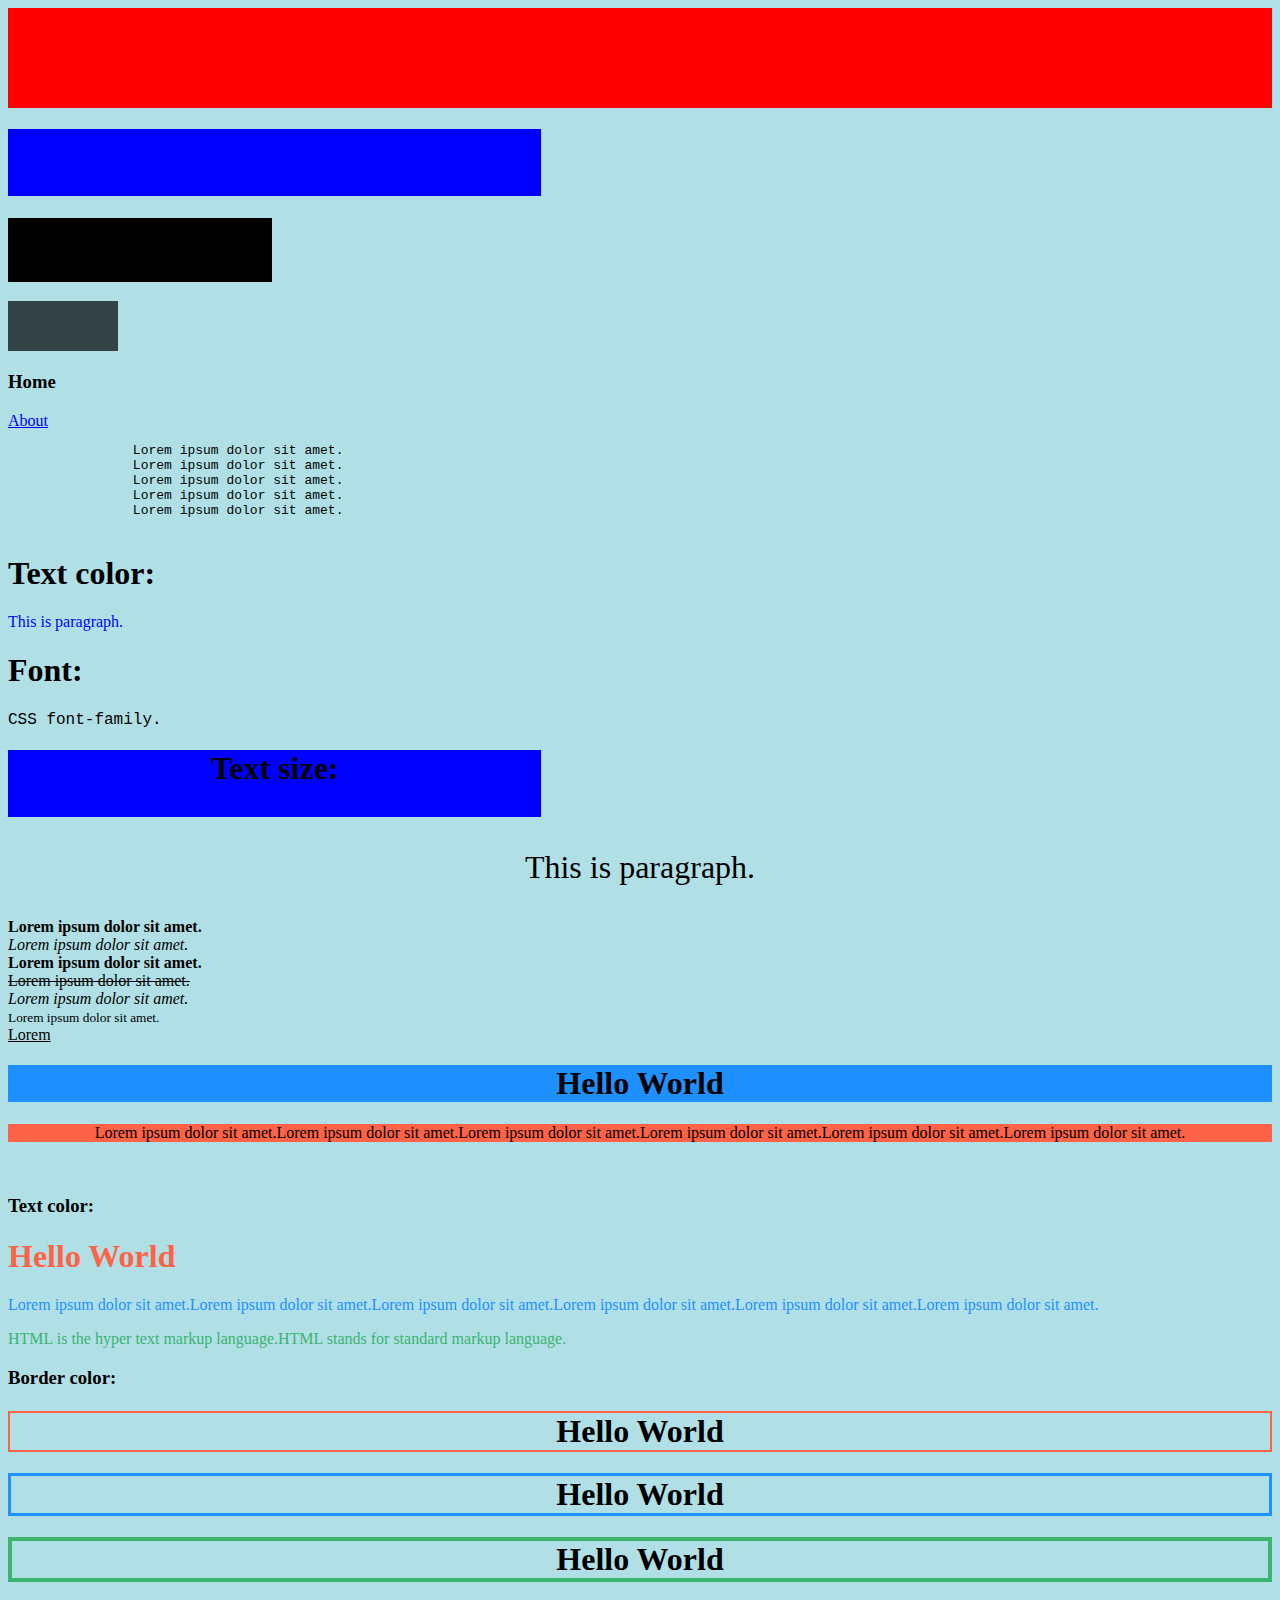
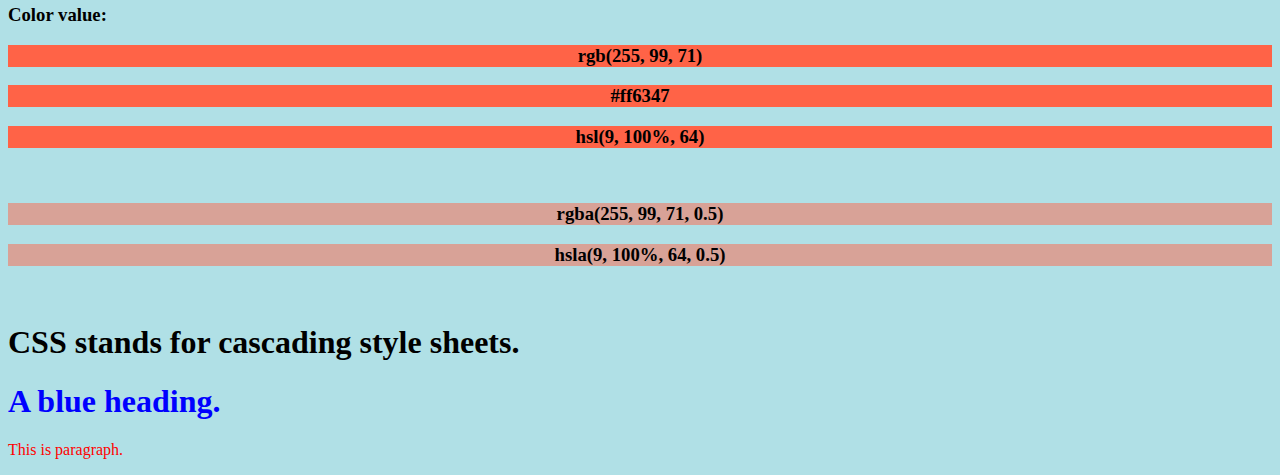
<file: index.html>
<!DOCTYPE html>
<html lang="en">
<head>
	<meta charset="utf-8">
	<meta name="viewport" content="width=device-width, initial-scale=1">
	<title>home</title>
	<link rel="icon" type="image/x-icon" href="images/favicon.ico">
	<link rel="stylesheet" href="css/style.css">
</head>
<body>
	<div class="box"></div>
	<h1 class="h"></h1>
	<h2 class="a1"></h2>

	<h2 class="a2"></h2>
	<h3>Home</h3>
	<a href="pages/about/index.html">About</a><br>
	<!--use pre element-->
	<pre>
		Lorem ipsum dolor sit amet.
		Lorem ipsum dolor sit amet.
		Lorem ipsum dolor sit amet.
		Lorem ipsum dolor sit amet.
		Lorem ipsum dolor sit amet.
	</pre>
	<h1>Text color:</h1>
	<p class="b1">This is paragraph.</p>
	<h1>Font:</h1>
	<p class="b2">CSS font-family.</p>
	<h1 class="h">Text size:</h1>
	<p class="b3">This is paragraph.</p>
	<b>Lorem ipsum dolor sit amet.</b><br>
	<i>Lorem ipsum dolor sit amet.</i><br>
	<strong>Lorem ipsum dolor sit amet.</strong><br>
	<del>Lorem ipsum dolor sit amet.</del><br>
	<em>Lorem ipsum dolor sit amet.</em><br>
	<small>Lorem ipsum dolor sit amet.</small><br>
	<ins>Lorem</ins>
	<h1 class="t1">Hello World</h1>
	
	<p class="t2">Lorem ipsum dolor sit amet.Lorem ipsum dolor sit amet.Lorem ipsum dolor sit amet.Lorem ipsum dolor sit amet.Lorem ipsum dolor sit amet.Lorem ipsum dolor sit amet.</p><br>
	<h3>Text color:</h3>
	<h1 class="t3">Hello World</h1>
	
	<p class="t4">Lorem ipsum dolor sit amet.Lorem ipsum dolor sit amet.Lorem ipsum dolor sit amet.Lorem ipsum dolor sit amet.Lorem ipsum dolor sit amet.Lorem ipsum dolor sit amet.</p>
	<p class="t5">HTML is the hyper text markup language.HTML stands for standard markup language.</p>
	<h3>Border color:</h3>
	<h1 class="p1">Hello World</h1>
	<h1 class="p2">Hello World</h1>
	<h1 class="p3">Hello World</h1>
	<h3>Color value:</h3>
	<h3 class="q1">rgb(255, 99, 71)</h3>
	<h3 class="q2">#ff6347</h3>
	<h3 class="q3">hsl(9, 100%, 64)</h3><br>
	<h3 class="q4">rgba(255, 99, 71, 0.5)</h3>
	<h3 class="q5">hsla(9, 100%, 64, 0.5)</h3><br>
	<h1>CSS stands for cascading style sheets.</h1>
	<h1 class="c1">A blue heading.</h1>
	<p class="c2">This is paragraph.</p>


</body>
</html>
</file>
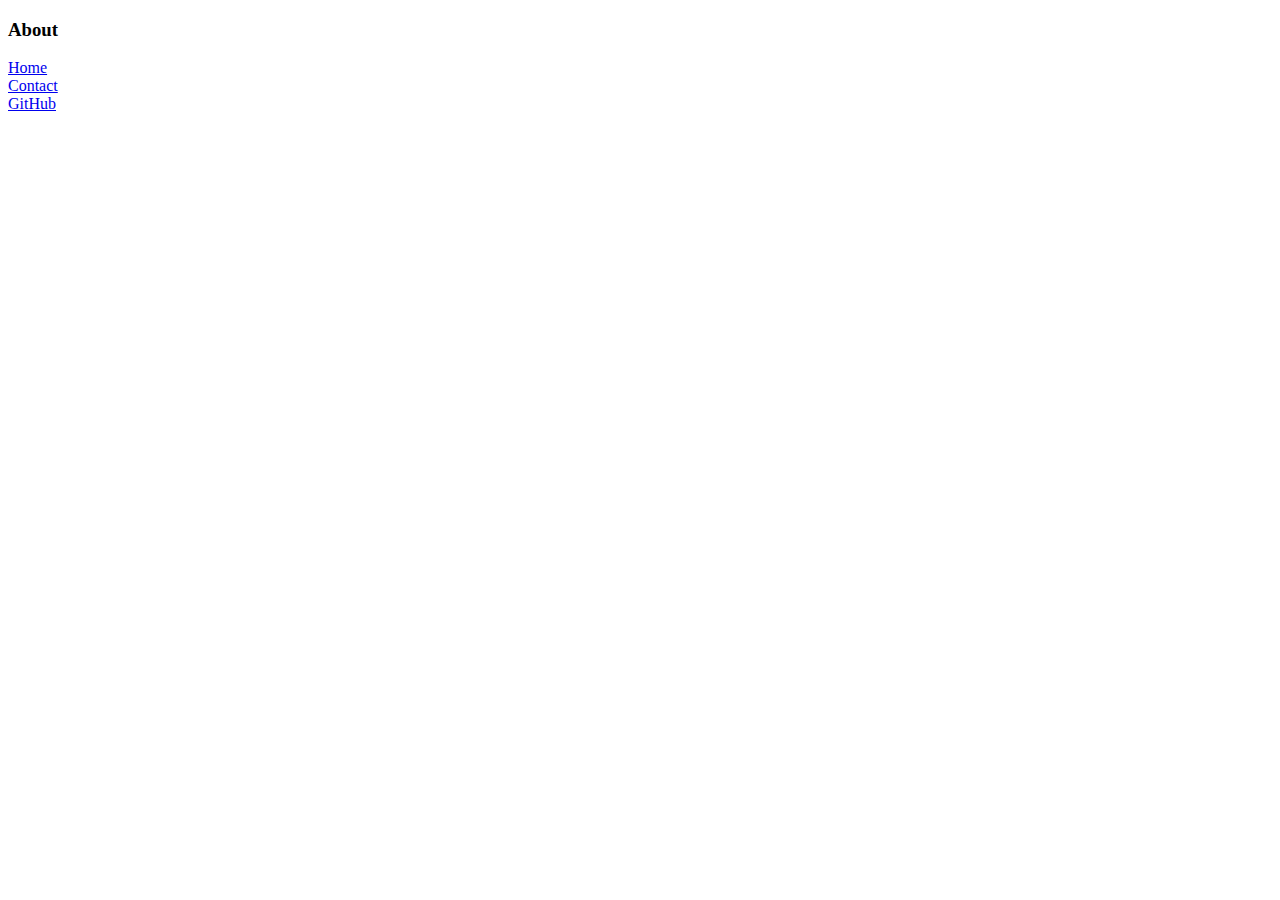
<file: pages/about/index.html>
<!DOCTYPE html>
<html lang="en">
<head>
	<meta charset="utf-8">
	<meta name="viewport" content="width=device-width, initial-scale=1">
	<title>about</title>
</head>
<body>
	<h3>About</h3>
	<a href="../../index.html">Home</a><br>
	<a href="../index.html">Contact</a><br>
	<a href="https://www.github.com" target="_blank">GitHub</a>
</body>
</html>
</file>
<file: css/style.css>
body{
	background-color: powderblue;
}
.box{
	width: 100%;
	height: 100px;
	background-color: red;
}
.h{
	width: 400pt;
	height: 50pt;
	background-color: #0000FF;
}
.a1{
	width: 11em;
	height: 4rem;
	background-color: rgb(00,00,00);
}
.a2{
	width: 110px;
	height: 50px;
	background-color: rgba(00,00,00,.7);
}
.b1{
	color: blue;
}
.b2{
	font-family: courier;
}
.b3{
	font-size: 200%;

	text-align: center;
}
.h{
	text-align: center;
}
.t1{
	background-color: dodgerblue;
	text-align: center;
}

.t2{
	background-color: tomato;
	text-align: center;
}
.t3{
	color: tomato;
}
.t4{
	color: dodgerblue;
}
.t5{
	color: mediumseagreen;
}
.p1{
	border: 2px solid tomato;
	text-align: center;
}
.p2{
	border: 3px solid dodgerblue;
	text-align: center;
}
.p3{
	border: 4px solid mediumseagreen;
	text-align: center;
}
.q1{
	background-color: rgb(255,99,71);
	text-align: center;
}
.q2{
	background-color: #ff6347;
	text-align: center;
}
.q3{
	background-color: hsl(9,100%,64%);
	text-align: center;
}
.q4{
	background-color: rgba(255,99,71,.5);
	text-align: center;
}
.q5{
	background-color: hsl(9,100%,64%,.5);
	text-align: center;
}
.c1{
	color: blue;
}
.c2{
	color: red;
}
</file>
